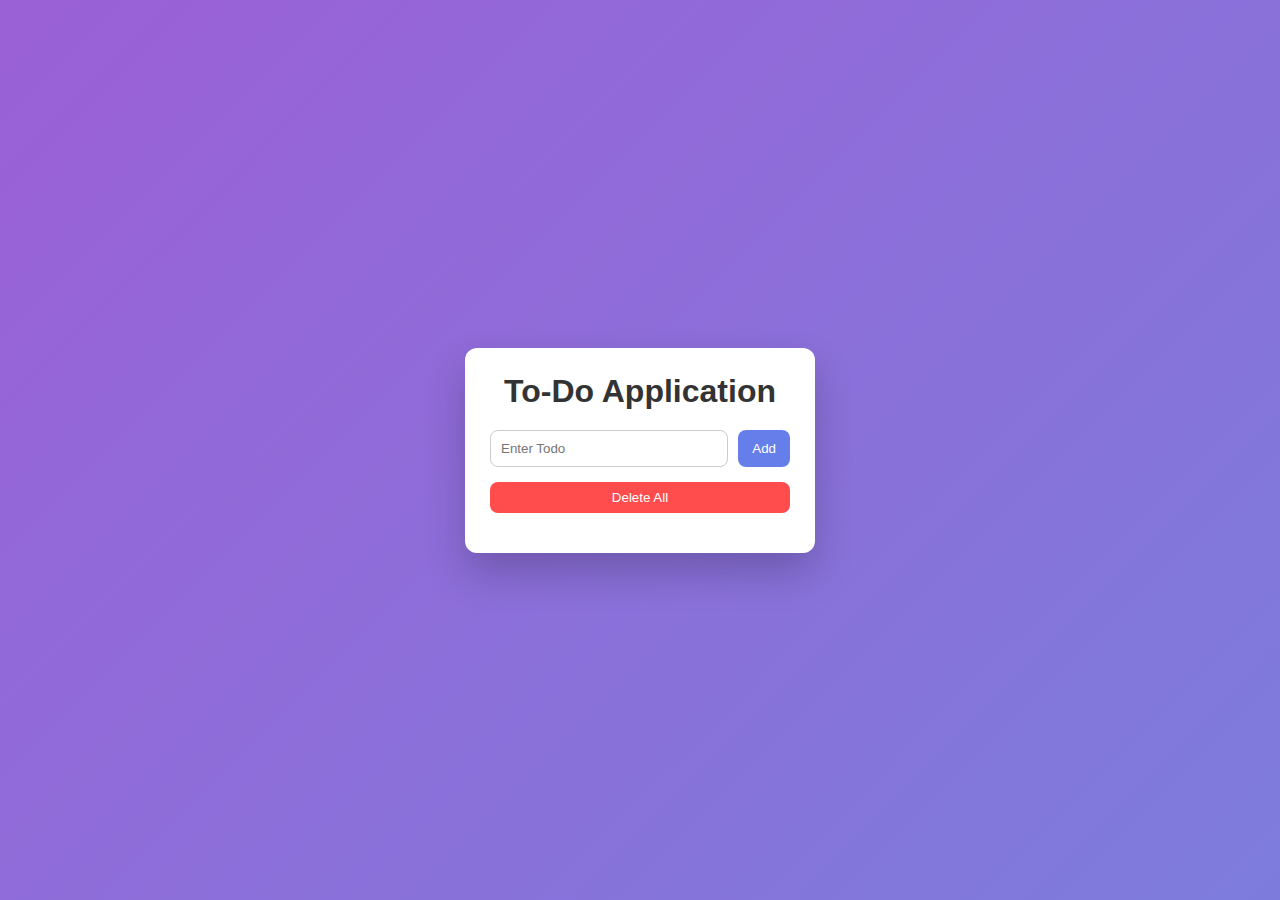
<file: n/index.html>
<!DOCTYPE html>
<html lang="en">

<head>
    <meta charset="UTF-8">
    <meta name="viewport" content="width=device-width, initial-scale=1.0">
    <title>Assignment (Todo App)</title>
    <link rel="stylesheet" href="style.css">
</head>

<body>
    <!-- Assignment (Todo App) -->
    <div class="main">
        <div class="container">
            <h1>To-Do Application</h1>

            <div class="input-box">
                <input class="entodo" id="todo-item" type="text" placeholder="Enter Todo">
                <button class="additem" onclick="addTodo()">Add</button>
            </div>

            <button class="alldelete" onclick="deleteAll()">Delete All</button>

            <ul id="list"></ul>
        </div>
    </div>


    <!--  -->
    <script src="app.js"></script>
</body>

</html>
</file>
<file: n/style.css>
* {
    margin: 0;
    padding: 0;
    box-sizing: border-box;
    font-family: "Poppins", sans-serif;
}

body {
    margin: 0;
    padding: 0;
    font-family: "Poppins", sans-serif;
    min-height: 100vh;
    display: flex;
    justify-content: center;
    align-items: center;
    /* Animated gradient */
    background: linear-gradient(-45deg, #89f7fe, #66a6ff, #7386df, #9b60d6);
    background-size: 400% 400%;
    animation: gradientBG 15s ease infinite;
}


/* Keyframes for smooth gradient transition */

@keyframes gradientBG {
    0% {
        background-position: 0% 50%;
    }
    50% {
        background-position: 100% 50%;
    }
    100% {
        background-position: 0% 50%;
    }
}

.container {
    background: #fff;
    width: 350px;
    padding: 25px;
    border-radius: 12px;
    box-shadow: 0 20px 40px rgba(0, 0, 0, 0.2);
    animation: fadeIn 0.6s ease;
}

h1 {
    text-align: center;
    margin-bottom: 20px;
    color: #333;
}

.input-box {
    display: flex;
    gap: 10px;
}

.entodo {
    flex: 1;
    padding: 10px;
    border-radius: 8px;
    border: 1px solid #ccc;
    outline: none;
}

.entodo:focus {
    border-color: #667eea;
}

.additem {
    background: #667eea;
    color: #fff;
    border: none;
    padding: 10px 14px;
    border-radius: 8px;
    cursor: pointer;
    transition: 0.3s;
}

.additem:hover {
    background: #5563d6;
}

.alldelete {
    width: 100%;
    margin: 15px 0;
    padding: 8px;
    background: #ff4d4d;
    color: #fff;
    border: none;
    border-radius: 8px;
    cursor: pointer;
    transition: 0.3s;
}

.alldelete:hover {
    background: #e60000;
}

ul {
    list-style: none;
}

li {
    background: #f4f6ff;
    margin: 8px 0;
    padding: 10px;
    border-radius: 8px;
    display: flex;
    justify-content: space-between;
    align-items: center;
    animation: slideIn 0.4s ease;
}

li button {
    margin-left: 5px;
    padding: 5px 8px;
    border: none;
    border-radius: 6px;
    cursor: pointer;
    font-size: 12px;
}

li button:first-of-type {
    background: #ff4d4d;
    color: white;
}

li button:last-of-type {
    background: #4caf50;
    color: white;
}

li button:hover {
    opacity: 0.8;
}


/* Animations */

@keyframes slideIn {
    from {
        opacity: 0;
        transform: translateY(10px);
    }
    to {
        opacity: 1;
        transform: translateY(0);
    }
}

@keyframes fadeIn {
    from {
        opacity: 0;
        transform: scale(0.95);
    }
    to {
        opacity: 1;
        transform: scale(1);
    }
}


/*  */


/* Todo items appear animation */

li {
    background: #f4f6ff;
    margin: 8px 0;
    padding: 10px;
    border-radius: 8px;
    display: flex;
    justify-content: space-between;
    align-items: center;
    /* Animation */
    animation: popIn 0.4s ease forwards;
    opacity: 0;
    /* start hidden for animation */
}


/* Add animation keyframes */

@keyframes popIn {
    0% {
        opacity: 0;
        transform: scale(0.8) translateY(10px);
    }
    100% {
        opacity: 1;
        transform: scale(1) translateY(0);
    }
}


/* Button hover animation */

li button {
    margin-left: 5px;
    padding: 5px 8px;
    border: none;
    border-radius: 6px;
    cursor: pointer;
    font-size: 12px;
    transition: transform 0.2s ease, background 0.2s ease;
}

li button:hover {
    transform: scale(1.1);
    opacity: 0.8;
}


/* Input focus animation */

.entodo:focus {
    border-color: #667eea;
    box-shadow: 0 0 8px rgba(102, 126, 234, 0.6);
    transition: 0.3s;
}
</file>
